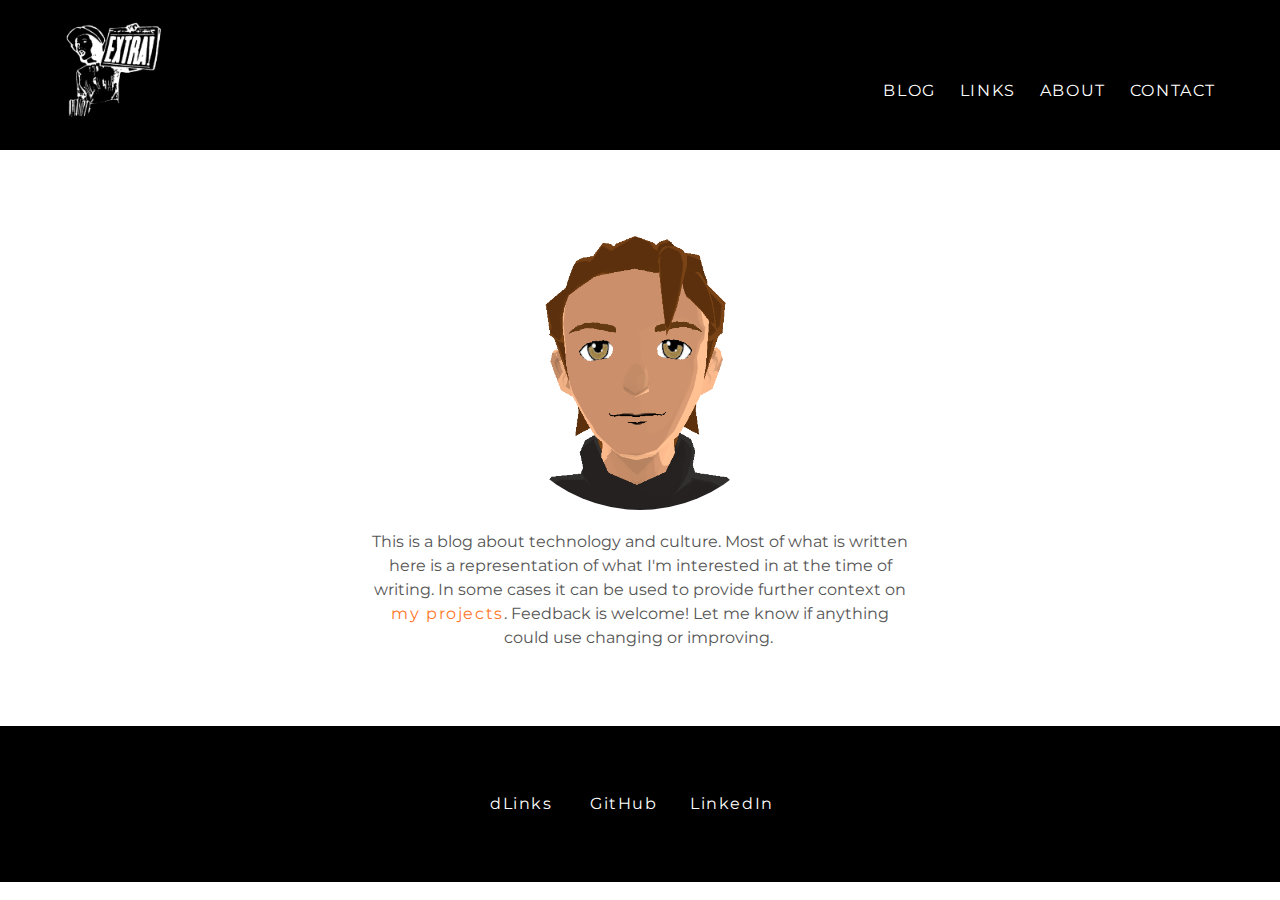
<file: about.html>
<!DOCTYPE html>
<html lang="en" dir="ltr">
<head>
  <meta charset="utf-8">
  <title>TJ VanSlooten</title>
  <link rel="icon" href="profile.png">
  <link rel="stylesheet" href="style.css">
</head>
<body>
  <div id="header">
    <div class="container">
      <a id="logo" href="/" style='padding-top: 20px;'>
        <img id='logo' src='img/newsie-white.png' width="100" height="100"/>
      </a>
      <ul id="header-nav">
        <li><a href="index.html">Blog</a></li>
        <li><a href="http://tjvs.hns.is/">Links</a></li>
        <li><a href="about.html">About</a></li>
        <li><a href="mailto:tj_vanslooten@hmail.app">Contact</a></li>
      </ul>
    </div>
  </div>

  <div id="content">
    <div class="container" style='max-width:600px'>
      <div class="about">
        <div class="about-author">
          <img src="profile.png" width="300" height="300">
          <p>
            This is a blog about technology and culture. 
            Most of what is written here is a representation of what I'm interested in at the time of writing. 
            In some cases it can be used to provide further context on <a href="https://github.com/tjvsx">my projects</a>. Feedback is welcome! Let me know if anything could use changing or improving. 
          </p>
        </div>
      </div>
    </div>
  </div>

  <div id="footer">
    <div class="container" style='display:flex; justify-content: center;'>
      <div class="column">
        <p>
          <a href="http://tjvs.hns.is">dLinks</a>
        </p>
      </div>
      <div class="column">
        <p>
          <a href="http://github.com/tjvsx">GitHub</a>
        </p>
      </div>
      <div class="column">
        <p>
          <a href="https://www.linkedin.com/in/tjvanslooten/">LinkedIn</a>
        </p>
      </div>
    </div>
  </div>
</body>
</html>
</file>
<file: style.css>
@import url(http://fonts.googleapis.com/css?family=Montserrat:400,700);

body{
  color: rgb(85, 85, 85);
  margin: 0;

  font-family: 'Montserrat', sans-serif;
}

h1, h2, h3, h4 {
  color: rgb(51, 51, 51);
}

p{
  line-height: 1.5;
}

.post-author img, .about-author img{
  border-radius: 50%
}

#header{
  background-color: rgb(0, 0, 0);
  height: 150px;
  line-height: 150px;
}
#logo{
  display: block;
  float: left;

  font-size: 88px;
  font-weight: bold;
}
#header-nav{
  display: block;
  float: right;
  text-transform: uppercase;
}
#header-nav li{
  display: inline;
  padding-left: 20px;
}
.container{
  margin: 0 auto;
  width: 90%;
}
a{
  color: rgb(255, 255, 255);
  text-decoration: none;

  /*text-transform: uppercase;*/
  letter-spacing: 0.1em;
}
a:hover{
  color: rgb(150, 150, 150)
}

/*content*/
.post{
  max-width: 90%;
  margin: 0 auto;
  padding: 60px 0;
}
.post-author img{
  width: 50px;
  height: 50px;
  vertical-align: middle;
}
.post-author span{
  margin-left: 16px;
}
.post-date{
  color: rgb(210, 210, 210);

  font-size: 14px;
  font-weight: bold;

  text-transform: uppercase;
  letter-spacing: 0.1em;
}
.post-container:nth-child(even) {
  background-color: #f2f2f2;
}
.post-content a, .about a {
  color: rgb(255, 118, 39);
}
.post-content a:hover, .about a:hover {
  color: rgb(246, 202, 177);
}

.centerImage
{
 text-align:center;
 display:block;
}


#footer{
  background-color: rgb(0, 0, 0);
  padding: 50px 0;
}
.column{
  min-width: 100px;
  display: inline-block;
  vertical-align: top;
}
#footer h4{
  color: white;
  text-transform: uppercase;
  letter-spacing: 0.1em;
}
#footer p{
  color: white;
}


/*about.html*/
.post, .about{
  max-width: 90%;
  margin: 0 auto;
  padding: 60px 0;
}

.about{
  text-align: center;
}
</file>
